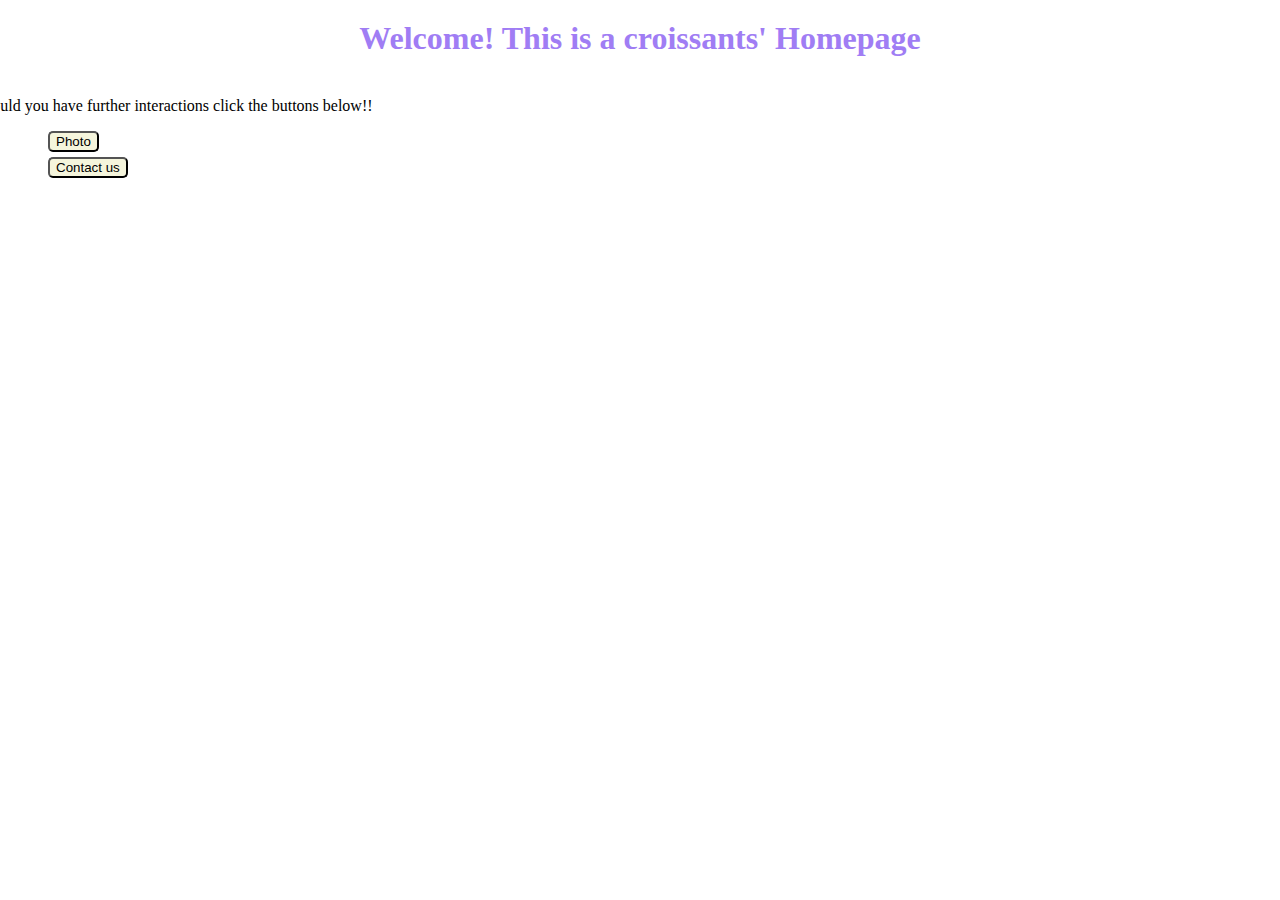
<file: index.html>
<!DOCTYPE html>
<html lang="en">
  <head>
    <link rel="stylesheet" href="styles.css" />
    <link
      href="https://cdn.jsdelivr.net/npm/bootstrap@5.3.1/dist/css/bootstrap.min.css"
      rel="stylesheet"
      integrity="sha384-4bw+/aepP/YC94hEpVNVgiZdgIC5+VKNBQNGCHeKRQN+PtmoHDEXuppvnDJzQIu9"
      crossorigin="anonymous"
    />
    <meta
      name="description"
      content="Inseide the page will give you more detailss about croissant"
    />
    <meta charset="UTF-8" />
    <meta name="viewport" content="width=device-width, initial-scale=1.0" />
    <title>Homepage - Croissant</title>
  </head>

  <body>
    <h1 class="home">Welcome! This is a croissants' Homepage</h1>

    <p class="d-flex justify-content-center">
      should you have further interactions click the buttons below!!
    </p>

    <div class="container">
      <div class="row">
        <ul>
          <li>
            <div class="btn-one d-flex md justify-content-center">
              <a href="photo.html"><button>Photo</button></a>
            </div>
          </li>

          <li>
            <div class="btn-two d-flex md justify-content-center">
              <a href="contact.html"><button>Contact us</button></a>
            </div>
          </li>
        </ul>
      </div>
    </div>
  </body>
</html>
</file>
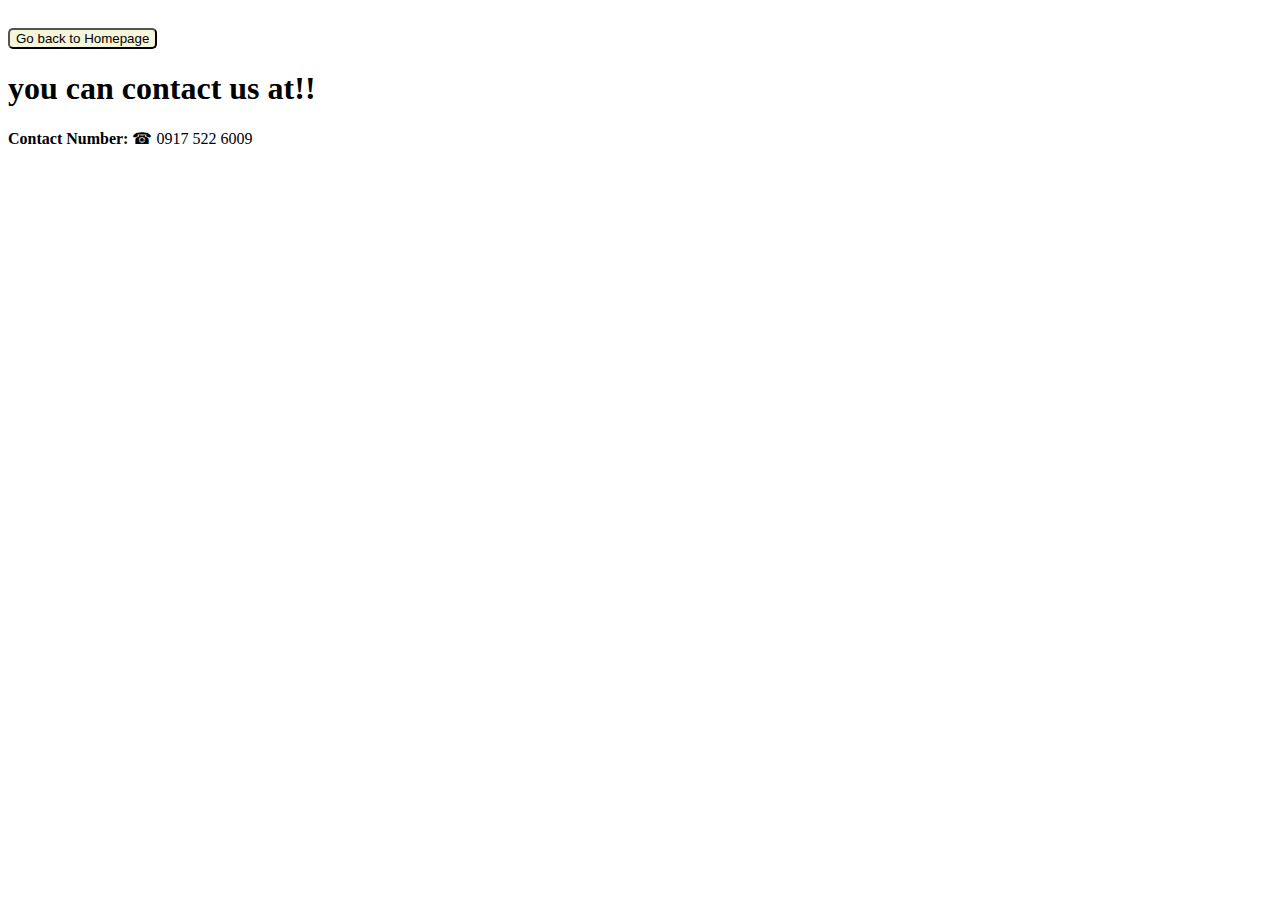
<file: contact.html>
<!DOCTYPE html>
<html lang="en">
  <head>
    <link rel="stylesheet" href="styles.css" />
    <link
      href="https://cdn.jsdelivr.net/npm/bootstrap@5.3.1/dist/css/bootstrap.min.css"
      rel="stylesheet"
      integrity="sha384-4bw+/aepP/YC94hEpVNVgiZdgIC5+VKNBQNGCHeKRQN+PtmoHDEXuppvnDJzQIu9"
      crossorigin="anonymous"
    />
    <meta name="description" content="Contact us using our phone number...." />
    <meta charset="UTF-8" />
    <meta name="viewport" content="width=device-width, initial-scale=1.0" />
    <title>Contacr us - Croissant</title>
  </head>
  <body>
    <div class="d-flex md justify-content-center">
      <a href="index.html"
        ><button class="btn-three">Go back to Homepage</button></a
      >
    </div>

    <div class="container">
      <div class="row">
        <h1 class="d-flex justify-content-center">you can contact us at!!</h1>
      </div>

      <div class="row">
        <div class="container">
          <div class="row">
            <div class="col d-flex justify-content-center">
              <strong>Contact Number:</strong> ☎ 0917 522 6009
            </div>
          </div>
        </div>
      </div>
    </div>
  </body>
</html>
</file>
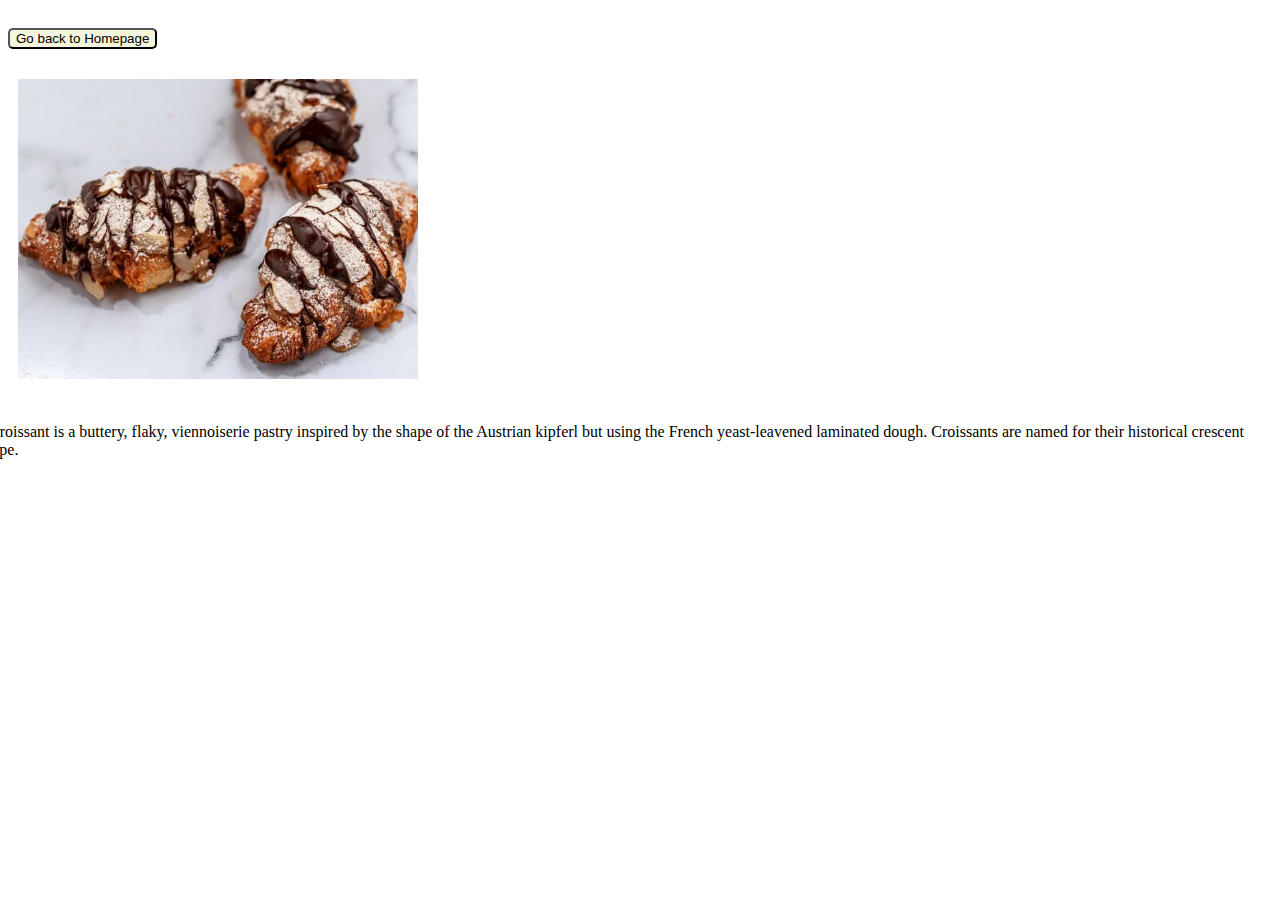
<file: photo.html>
<!DOCTYPE html>
<html lang="en">
  <head>
    <link rel="stylesheet" href="styles.css" />
    <link
      href="https://cdn.jsdelivr.net/npm/bootstrap@5.3.1/dist/css/bootstrap.min.css"
      rel="stylesheet"
      integrity="sha384-4bw+/aepP/YC94hEpVNVgiZdgIC5+VKNBQNGCHeKRQN+PtmoHDEXuppvnDJzQIu9"
      crossorigin="anonymous"
    />
    <meta charset="UTF-8" />
    <meta name="viewport" content="width=device-width, initial-scale=1.0" />
    <title>Photo - Example of Croissant</title>
  </head>
  <body>
    <div class="d-flex md justify-content-center">
      <a href="index.html"
        ><button class="btn-three">Go back to Homepage</button></a
      >
    </div>

    <div class="container">
      <div class="row">
        <div class="col">
          <img
            src="images/croissant.png"
            title="Croissant"
            class="d-flex justify-content-center shadow-sm p-2 crois"
          />
        </div>

        <div class="col">
          <p class="border border-success bg-warning p-2">
            A croissant is a buttery, flaky, viennoiserie pastry inspired by the
            shape of the Austrian kipferl but using the French yeast-leavened
            laminated dough. Croissants are named for their historical crescent
            shape.
          </p>
        </div>
      </div>
    </div>
  </body>
</html>
</file>
<file: styles.css>
.home {
  margin-top: 20px;
  color: #a07df4;
  text-align: center;
}

.btn-one {
  margin-bottom: 5px;
}

.btn-three {
  margin-top: 20px;
}

button {
  background-color: beige;
  border-radius: 5px !important;
}

ul {
  list-style: none;
}

.crois {
  width: 400px;
}

p {
  margin-top: 40px !important;
  margin-left: -30px;
}

img {
  margin-top: 30px;
  margin-right: -10px;
  margin-left: 10px;
}
</file>
